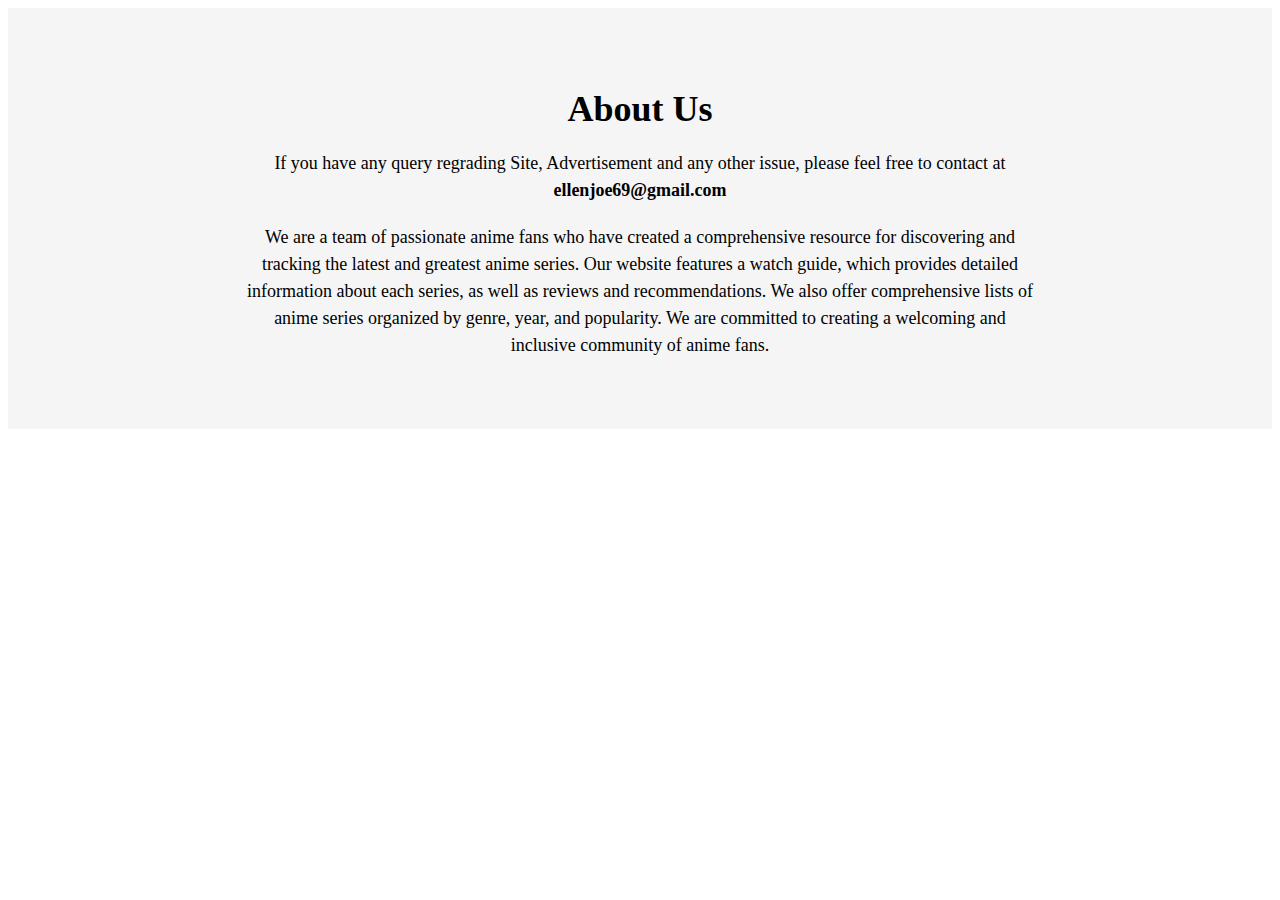
<file: about.html>
<!DOCTYPE html>
<html>
  <head>
	<meta charset="UTF-8">
    <meta http-equiv="X-UA-Compatible" content="IE=edge">
    <meta name="viewport" content="width=device-width, initial-scale=1.0">
    <title>Contact Us</title>
    <link rel="stylesheet" href="css/about.css">
	<link rel="icon" href="img/log.png" type="image/x-icon">
  </head>
<body>
	<section class="about-us">
		<div class="container">
			<h2>About Us</h2>
			<p>If you have any query regrading Site, Advertisement and any other issue, please feel free to contact at <strong>ellenjoe69@gmail.com</strong></p>

			<p>We are a team of passionate anime fans who have created a comprehensive resource for discovering and tracking the latest and greatest anime series. Our website features a watch guide, which provides detailed information about each series, as well as reviews and recommendations. We also offer comprehensive lists of anime series organized by genre, year, and popularity. We are committed to creating a welcoming and inclusive community of anime fans.</p>
			
	</section>
</body>
</html>
</file>
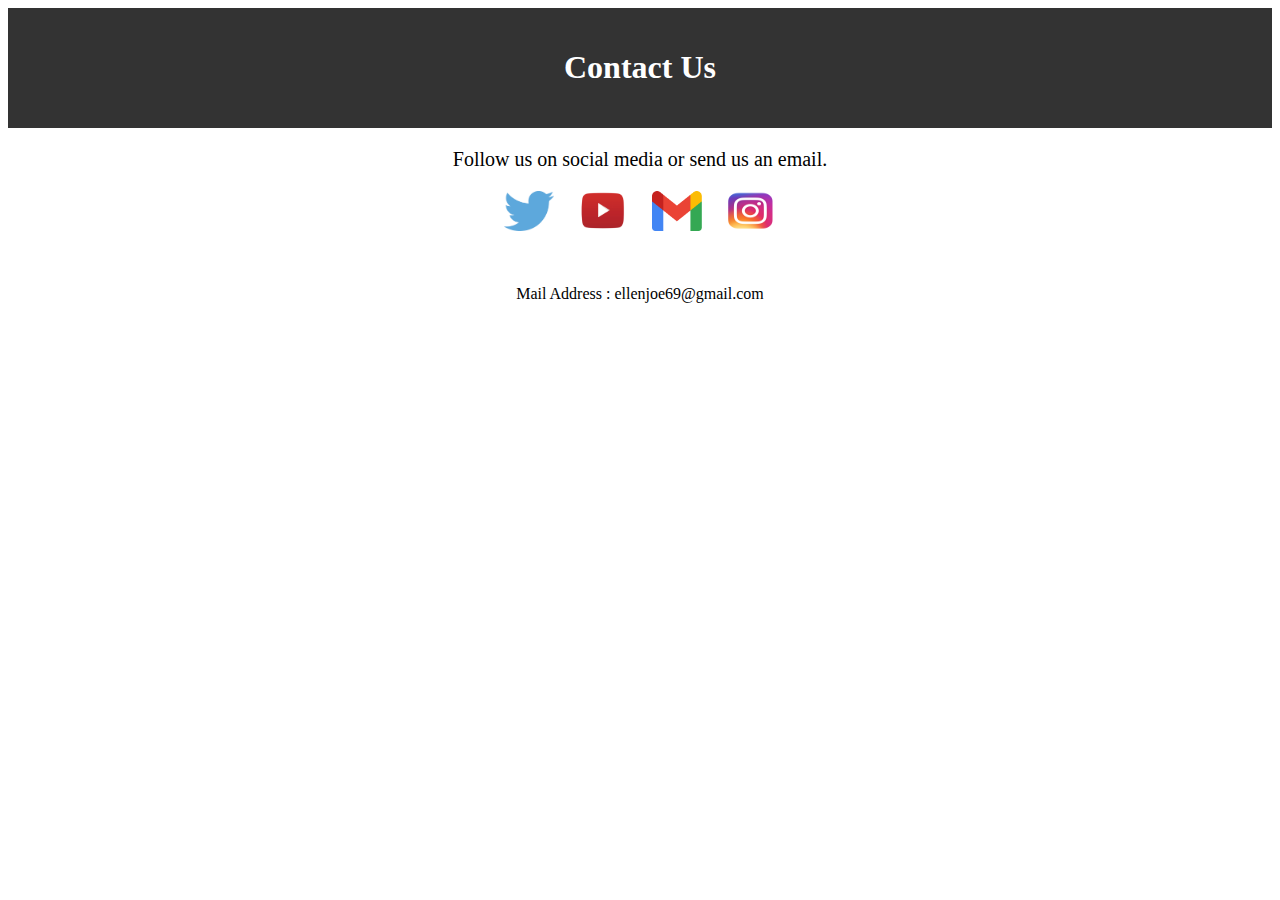
<file: contact.html>
<!DOCTYPE html>
<html>
  <head>
    <meta charset="UTF-8">
    <meta http-equiv="X-UA-Compatible" content="IE=edge">
    <meta name="viewport" content="width=device-width, initial-scale=1.0">
    <title>Contact Us</title>
    <link rel="stylesheet" href="css/contact.css">
    <link rel="icon" href="img/log.png" type="image/x-icon">
  </head>
  <body>
    <div class="header">
      <h1>Contact Us</h1>
    </div>
    <div class="content">
      <p>Follow us on social media or send us an email.</p>
      <ul>
        <li><a href="https://twitter.com/PiroYT_official" target="_blank"><img src="img/twitter.jpg"></a></li>
        <li><a href="https://www.youtube.com/channel/UCP7wWZFhfQB5cp6ta9821HA" target="_blank"><img src="img/you.jpg"></a></li>
        <li><a href="mailto:ellenjoe69@gmail.com" target="_blank"><img src="img/gmail.jpg"></a></li>
        <li><a href="https://www.instagram.com/herr_ellenjoey/" target="_blank"><img src="img/insta.jpg"></a></li>
      </ul>
      
    </div>
    <br>
    <p align="center" style="font-size: 16px;"> Mail Address : ellenjoe69@gmail.com </p>
  </body>
</html>
</file>
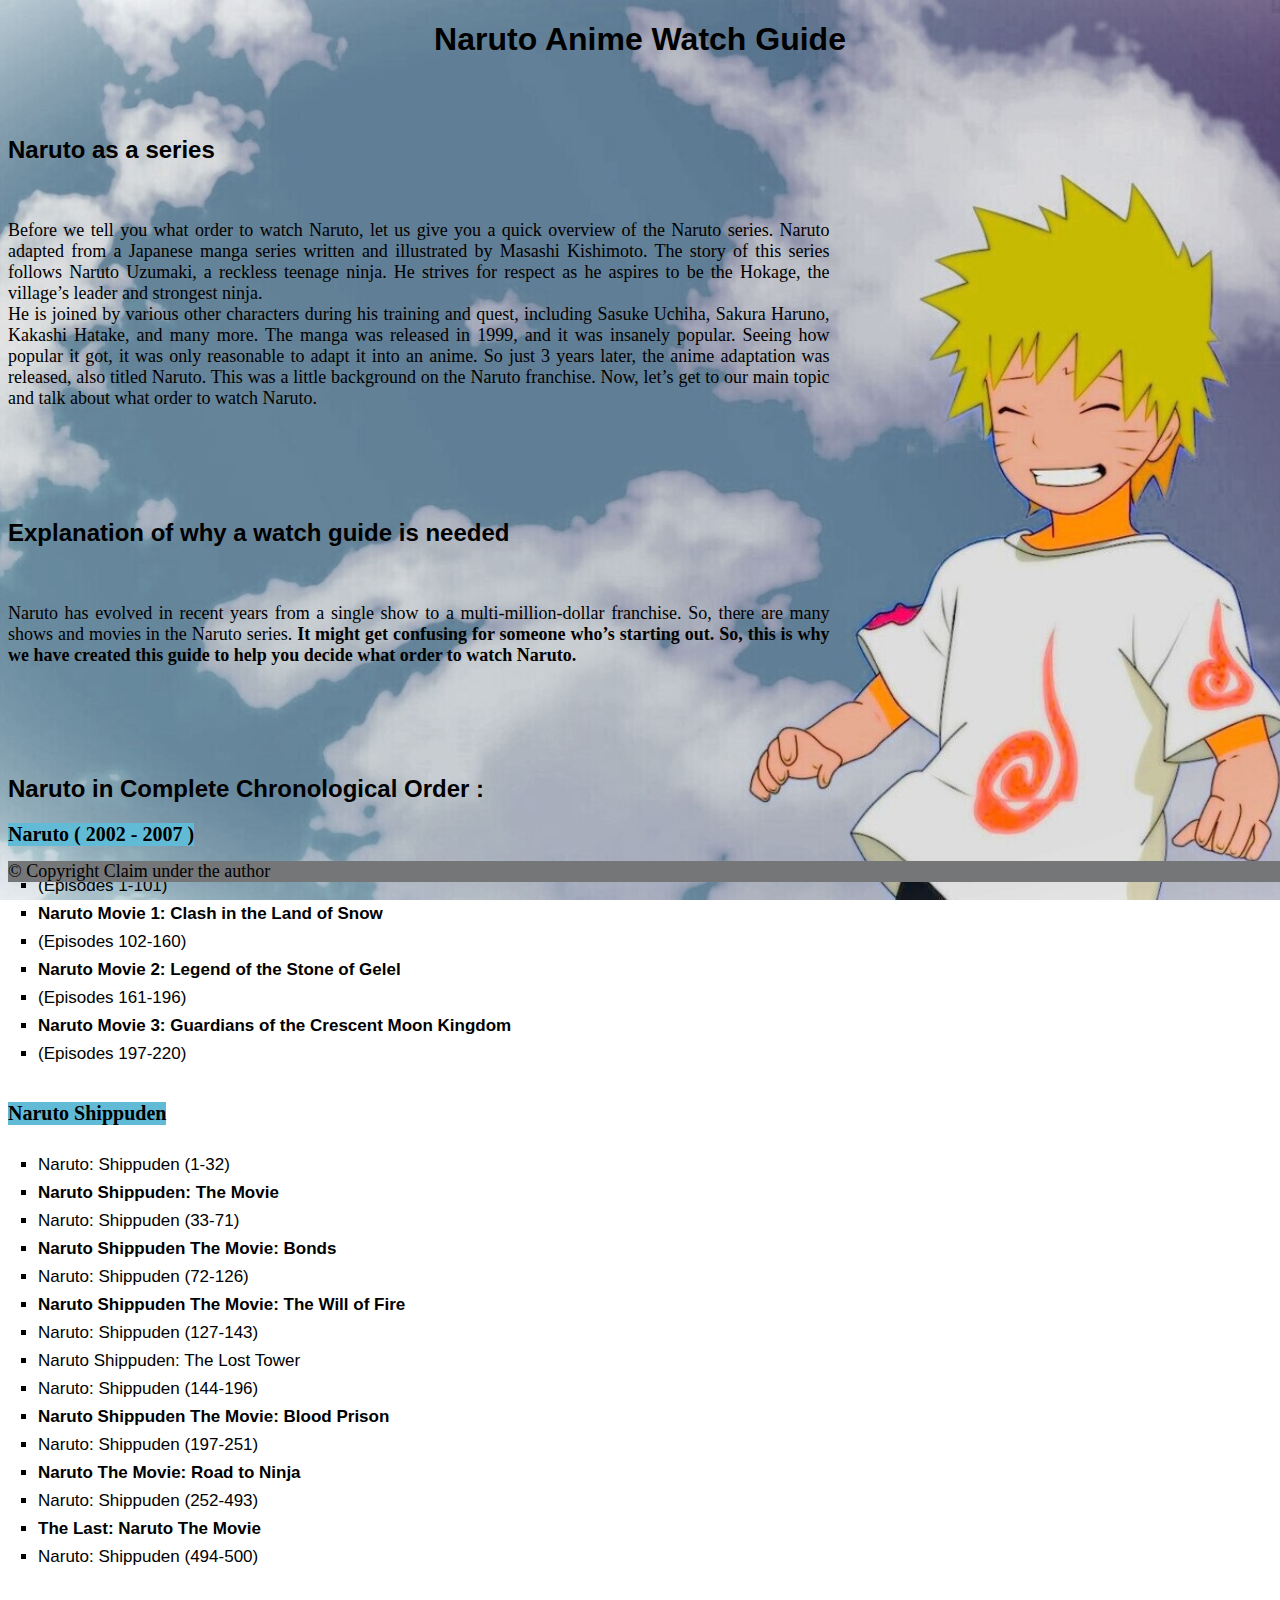
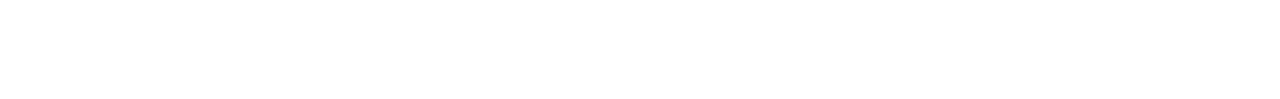
<file: naruto.html>
<!DOCTYPE html>
<html>
  <head>
    <title>Naruto Anime Watch Guide</title>
    <meta charset="utf-8">
    <meta name="viewport" content="width=device-width, initial-scale=1.0">
    <link rel="stylesheet" href="css/naruto.css">
    <link rel="stylesheet" href="css/utils.css">
    <link rel="icon" href="img/log.png" type="image/x-icon">
  </head>
  <body>
    <p class="cc" align="center">© Copyright Claim under the author</p>
    <div class="main">
      <h1 align="center" style="font-family: 'Trebuchet MS', 'Lucida Sans Unicode', 'Lucida Grande', 'Lucida Sans', Arial, sans-serif;">Naruto Anime Watch Guide</h1><br><br>

      <h2 style="font-family: 'Trebuchet MS', 'Lucida Sans Unicode', 'Lucida Grande', 'Lucida Sans', Arial, sans-serif;">Naruto as a series </h2>
     <br><p>Before we tell you what order to watch Naruto, let us give you a quick overview of the Naruto series. Naruto adapted from a Japanese manga series written and illustrated by Masashi Kishimoto.

        The story of this series follows Naruto Uzumaki, a reckless teenage ninja. He strives for respect as he aspires to be the Hokage, the village’s leader and strongest ninja.
       <br> He is joined by various other characters during his training and quest, including Sasuke Uchiha, Sakura Haruno, Kakashi Hatake, and many more.
   
        The manga was released in 1999, and it was insanely popular. Seeing how popular it got, it was only reasonable to adapt it into an anime. So just 3 years later, the anime adaptation was released, also titled Naruto.

        This was a little background on the Naruto franchise. Now, let’s get to our main topic and talk about what order to watch Naruto.
     </p><br><br><br><br>
<h2 style="font-family: 'Trebuchet MS', 'Lucida Sans Unicode', 'Lucida Grande', 'Lucida Sans', Arial, sans-serif;">Explanation of why a watch guide is needed</h2>
<br><p>Naruto has evolved in recent years from a single show to a multi-million-dollar franchise. So, there are many shows and movies in the Naruto series. <b>It might get confusing for someone who’s starting out. So, this is why we have created this guide to help you decide what order to watch Naruto.</b>
</p><br><br><br><br>
<h2 style="font-family: 'Trebuchet MS', 'Lucida Sans Unicode', 'Lucida Grande', 'Lucida Sans', Arial, sans-serif;" >Naruto in Complete Chronological Order :  </h2>

<h3>Naruto ( 2002 - 2007 )</h3>
<ul>
    <li>(Episodes 1-101)</li>
   <li><b> Naruto Movie 1: Clash in the Land of Snow</b></li>
    <li>(Episodes 102-160)</li>
    <li><b>Naruto Movie 2: Legend of the Stone of Gelel</b></li>
    <li>(Episodes 161-196)</li>
    <li><b>Naruto Movie 3: Guardians of the Crescent Moon Kingdom</b></li>
    <li>(Episodes 197-220)</li>
</ul>

<h3> Naruto Shippuden </h3>
<ul>
    <li>Naruto: Shippuden (1-32)</li>
        <li><b> Naruto Shippuden: The Movie</b></li>
    <li>Naruto: Shippuden (33-71)</li>
        <li><b> Naruto Shippuden The Movie: Bonds</b></li>
    <li>Naruto: Shippuden (72-126)</li>
        <li><b>Naruto Shippuden The Movie: The Will of Fire</b></li>
    <li>Naruto: Shippuden (127-143)</li>
        <li> Naruto Shippuden: The Lost Tower</li>
            <li>Naruto: Shippuden (144-196)</li>
                <li><b>Naruto Shippuden The Movie: Blood Prison</b></li>
    <li>Naruto: Shippuden (197-251)</li>
        <li><b>Naruto The Movie: Road to Ninja</b></li>
    <li> Naruto: Shippuden (252-493)</li>
        <li><b>The Last: Naruto The Movie</b></li>
    <li>Naruto: Shippuden (494-500)</li>
</ul>

          </div>
          <br>
          <br>
          <br><br>
          <br>
</body>




</html>
</file>
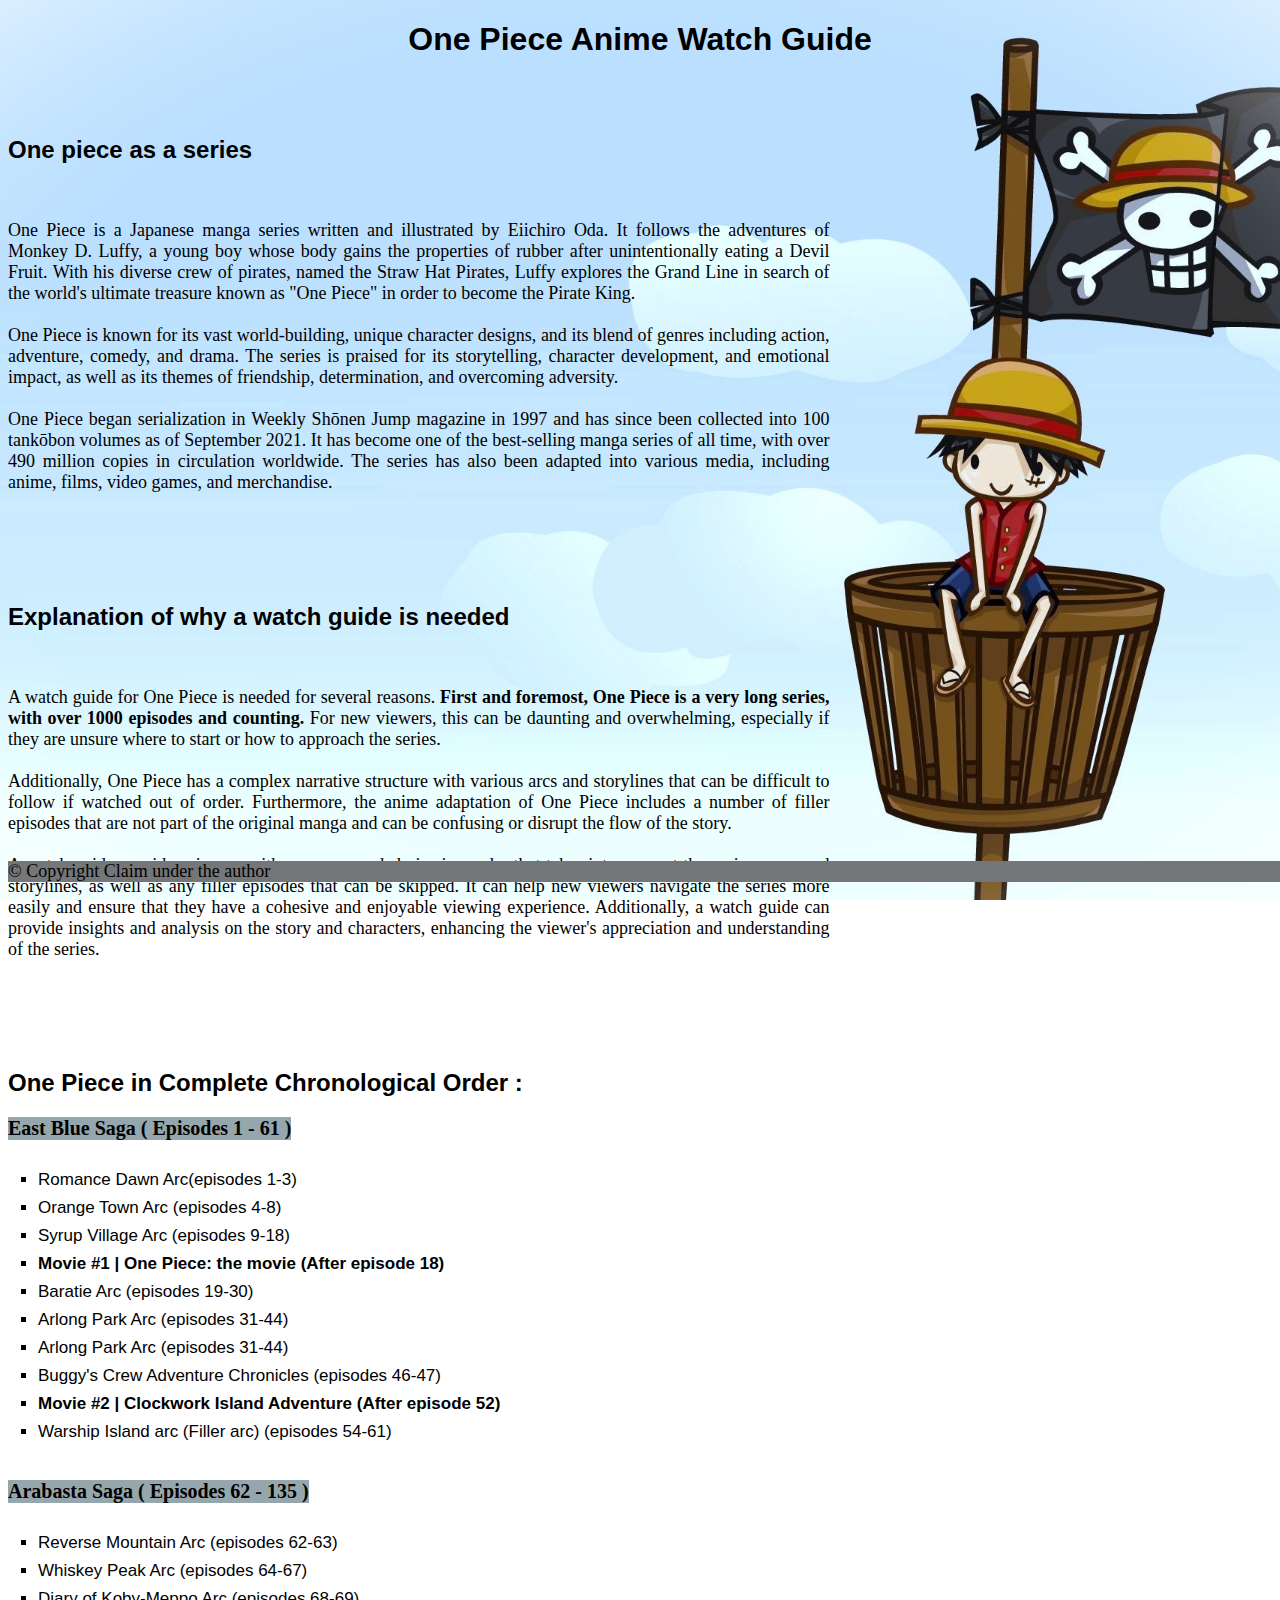
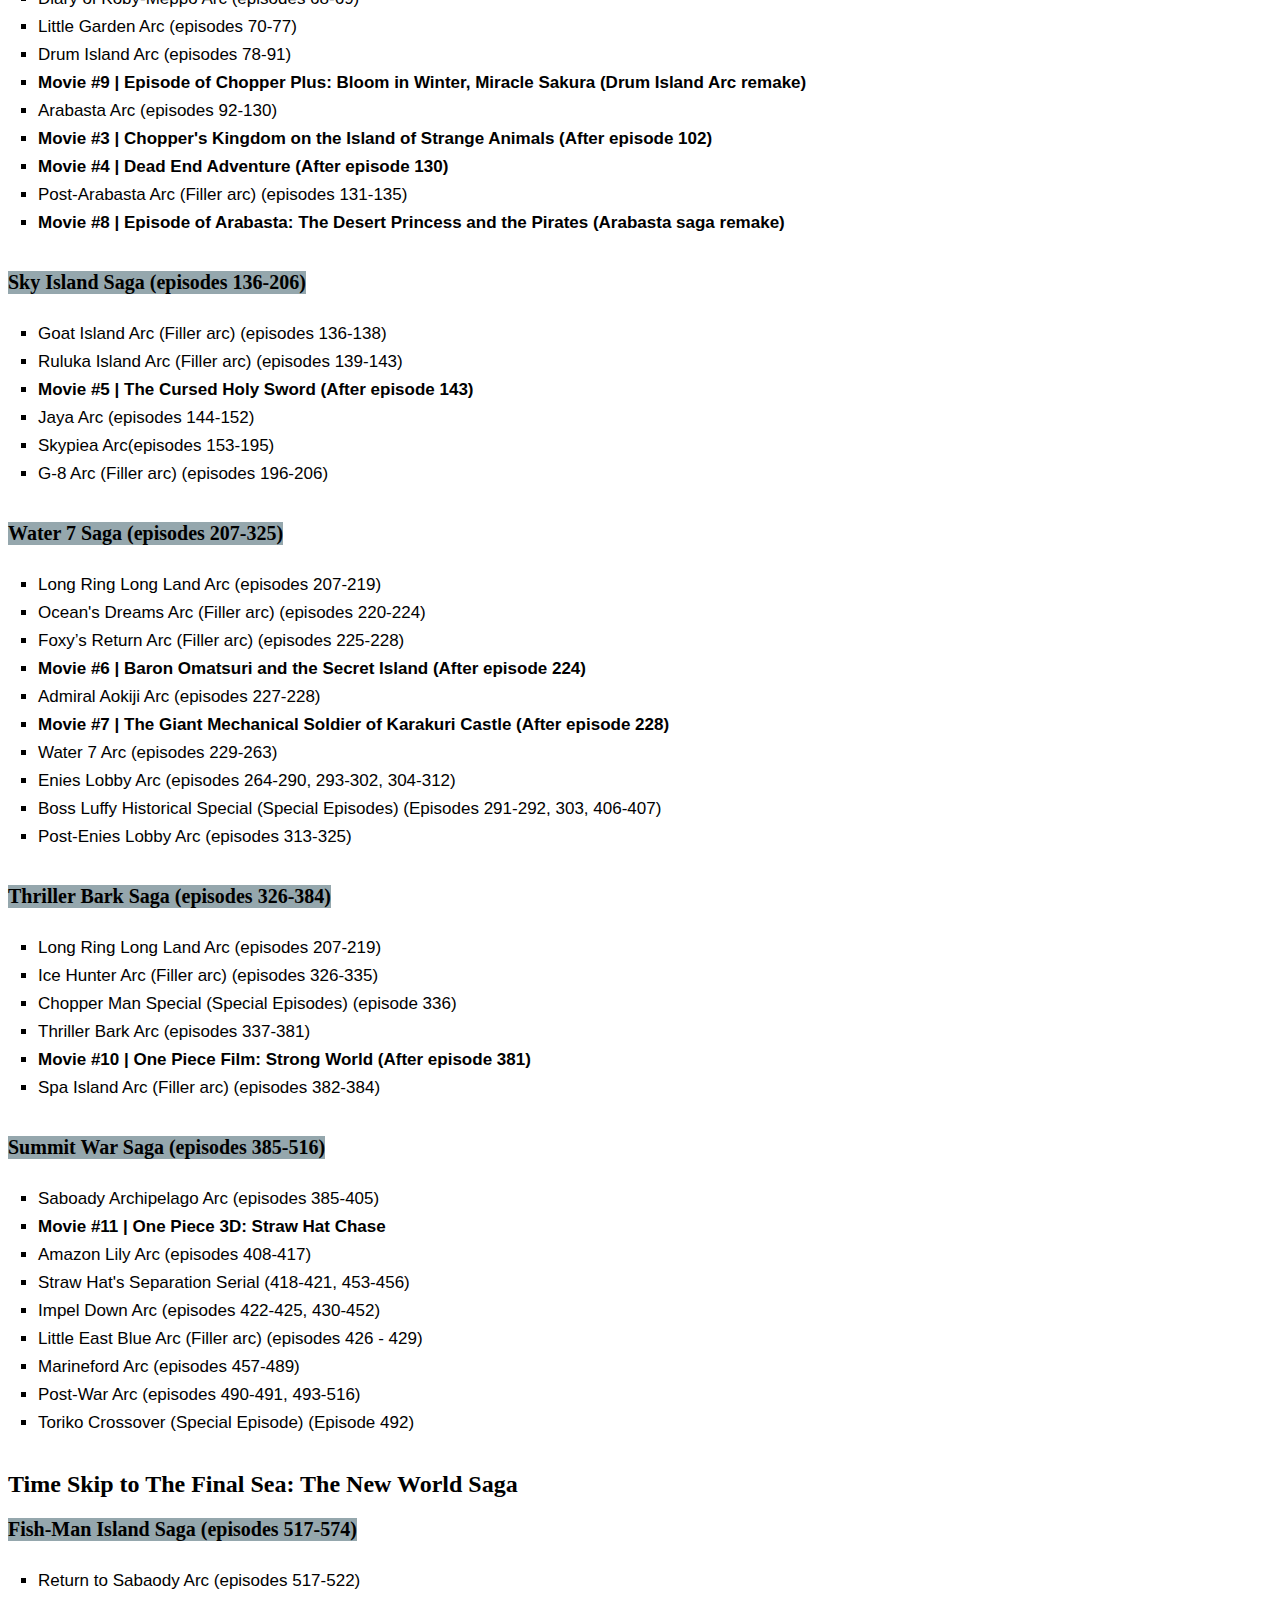
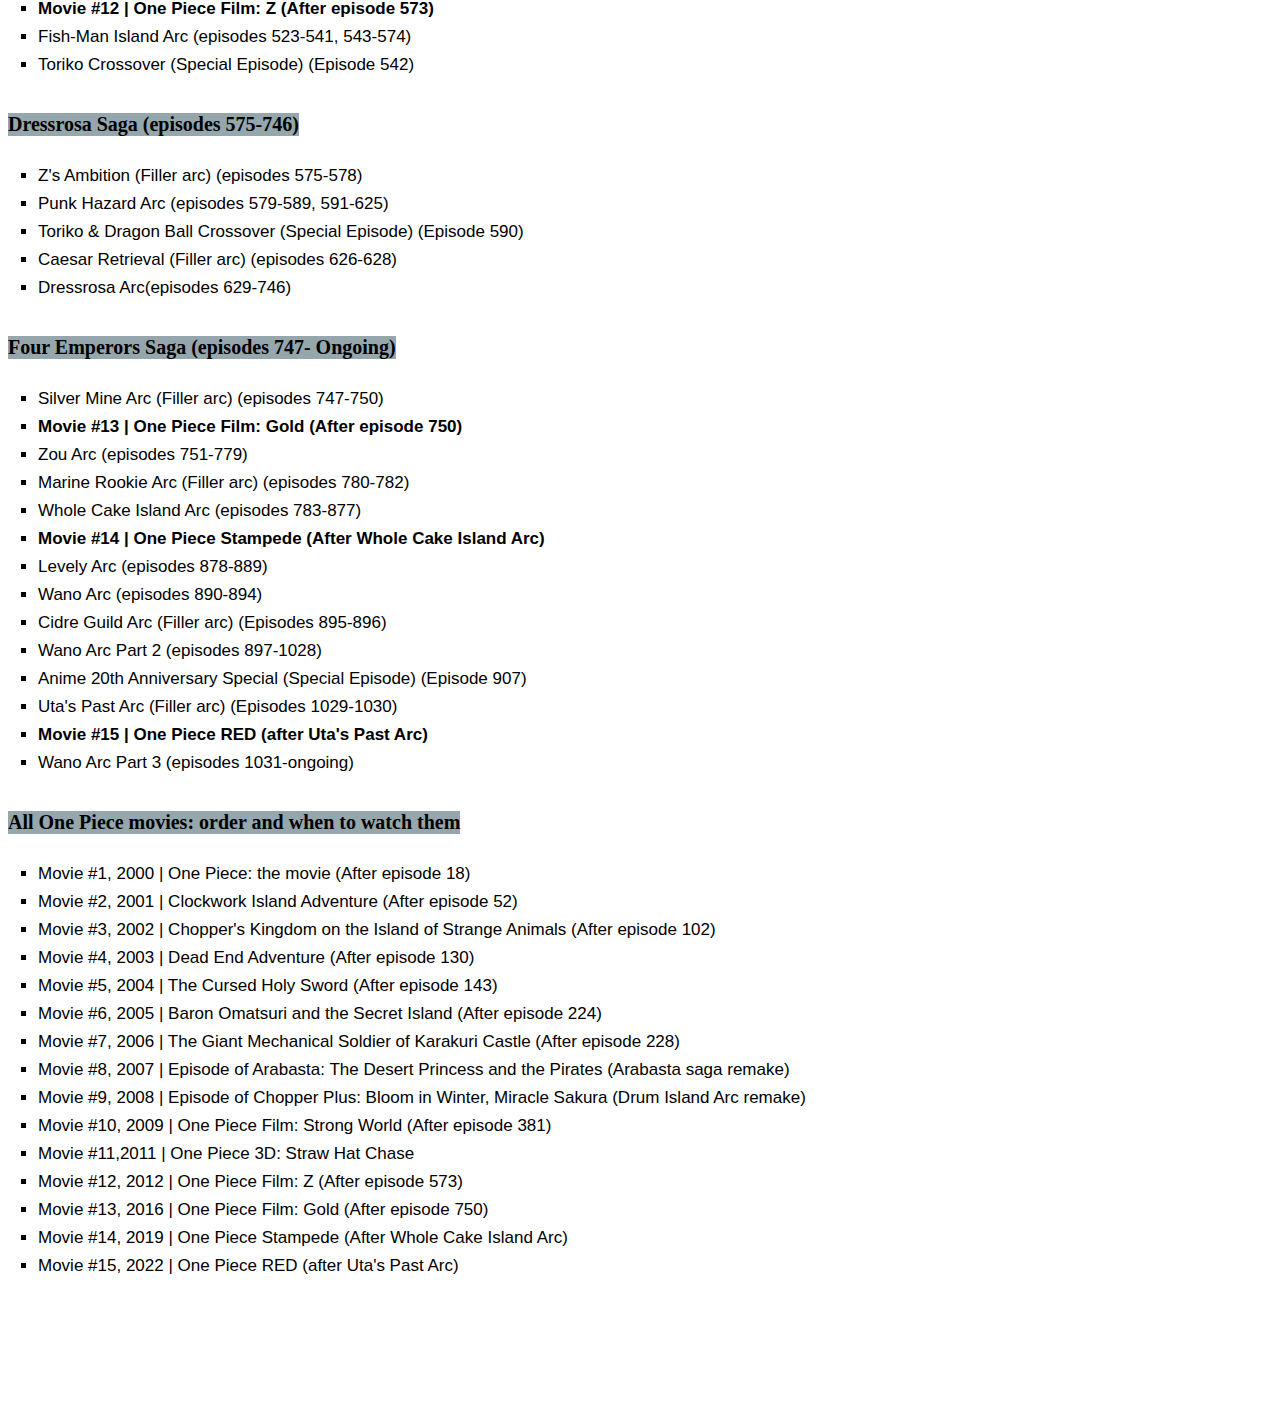
<file: onepiece.html>
<!DOCTYPE html>
<html>
  <head>
    <title>One Piece Anime Watch Guide</title>
    <meta charset="utf-8">
    <meta name="viewport" content="width=device-width, initial-scale=1.0">
    <link rel="stylesheet" href="css/onepiece.css">
    <link rel="stylesheet" href="css/utils.css">
    <link rel="icon" href="img/log.png" type="image/x-icon">
  </head>
  <body>
    <p class="cc" align="center">© Copyright Claim under the author</p>
    <div class="main">
      <h1 align="center" style="font-family: 'Trebuchet MS', 'Lucida Sans Unicode', 'Lucida Grande', 'Lucida Sans', Arial, sans-serif;">One Piece Anime Watch Guide</h1><br><br>

      <h2 style="font-family: 'Trebuchet MS', 'Lucida Sans Unicode', 'Lucida Grande', 'Lucida Sans', Arial, sans-serif;">One piece as a series </h2>
     <br><p> One Piece is a Japanese manga series written and illustrated by Eiichiro Oda. It follows the adventures of Monkey D. Luffy, a young boy whose body gains the properties of rubber after unintentionally eating a Devil Fruit. With his diverse crew of pirates, named the Straw Hat Pirates, Luffy explores the Grand Line in search of the world's ultimate treasure known as "One Piece" in order to become the Pirate King.
<br><br>
One Piece is known for its vast world-building, unique character designs, and its blend of genres including action, adventure, comedy, and drama. The series is praised for its storytelling, character development, and emotional impact, as well as its themes of friendship, determination, and overcoming adversity.
<br><br>
One Piece began serialization in Weekly Shōnen Jump magazine in 1997 and has since been collected into 100 tankōbon volumes as of September 2021. It has become one of the best-selling manga series of all time, with over 490 million copies in circulation worldwide. The series has also been adapted into various media, including anime, films, video games, and merchandise.
     </p><br><br><br><br>
<h2 style="font-family: 'Trebuchet MS', 'Lucida Sans Unicode', 'Lucida Grande', 'Lucida Sans', Arial, sans-serif;">Explanation of why a watch guide is needed</h2>
<br><p>A watch guide for One Piece is needed for several reasons. <b>First and foremost, One Piece is a very long series, with over 1000 episodes and counting.</b> For new viewers, this can be daunting and overwhelming, especially if they are unsure where to start or how to approach the series.
<br><br>
Additionally, One Piece has a complex narrative structure with various arcs and storylines that can be difficult to follow if watched out of order. Furthermore, the anime adaptation of One Piece includes a number of filler episodes that are not part of the original manga and can be confusing or disrupt the flow of the story.
<br><br>
A watch guide provides viewers with a recommended viewing order that takes into account the various arcs and storylines, as well as any filler episodes that can be skipped. It can help new viewers navigate the series more easily and ensure that they have a cohesive and enjoyable viewing experience. Additionally, a watch guide can provide insights and analysis on the story and characters, enhancing the viewer's appreciation and understanding of the series.
</p><br><br><br><br>
<h2 style="font-family: 'Trebuchet MS', 'Lucida Sans Unicode', 'Lucida Grande', 'Lucida Sans', Arial, sans-serif;" >One Piece in Complete Chronological Order :  </h2>

<h3>East Blue Saga ( Episodes 1 - 61 )</h3>
<ul>
  <li>Romance Dawn Arc(episodes 1-3)</li>
  <li>Orange Town Arc (episodes 4-8)</li>
  <li>Syrup Village Arc (episodes 9-18)</li>
  <li><b>Movie #1 | One Piece: the movie (After episode 18)</b></li>
  <li>Baratie Arc (episodes 19-30)</li>
  <li>Arlong Park Arc (episodes 31-44)</li>
  <li>Arlong Park Arc (episodes 31-44)</li>
  <li>Buggy's Crew Adventure Chronicles (episodes 46-47)</li>
  <li><b>Movie #2 | Clockwork Island Adventure (After episode 52)</b></li>
  <li>Warship Island arc (Filler arc) (episodes 54-61)</li>
</ul>

<h3>Arabasta Saga ( Episodes 62 - 135 )</h3>
<ul>
  <li>Reverse Mountain Arc (episodes 62-63)</li>
  <li>Whiskey Peak Arc (episodes 64-67)</li>
  <li>Diary of Koby-Meppo Arc (episodes 68-69)</li>
  <li>Little Garden Arc (episodes 70-77)</li>
  <li>Drum Island Arc (episodes 78-91)</li>
  <li><b>Movie #9 | Episode of Chopper Plus: Bloom in Winter, Miracle Sakura (Drum Island Arc remake)</b></li>
  <li>Arabasta Arc (episodes 92-130)</li>
  <li><b>Movie #3 | Chopper's Kingdom on the Island of Strange Animals (After episode 102)</b></li>
  <li><b>Movie #4 | Dead End Adventure (After episode 130)</b></li>
  <li>Post-Arabasta Arc (Filler arc) (episodes 131-135)</li>
  <li><b>Movie #8 | Episode of Arabasta: The Desert Princess and the Pirates (Arabasta saga remake)</b></li>
</ul>

<h3>Sky Island Saga (episodes 136-206)</h3>
<ul>
  <li>Goat Island Arc (Filler arc) (episodes 136-138)</li>
    <li>Ruluka Island Arc (Filler arc) (episodes 139-143)</li>
      <li><b>Movie #5 | The Cursed Holy Sword (After episode 143)</b></li>
        <li>Jaya Arc (episodes 144-152)</li>
          <li>Skypiea Arc(episodes 153-195)</li>
            <li>G-8 Arc (Filler arc) (episodes 196-206)</li>
</ul>

<h3>Water 7 Saga (episodes 207-325)</h3>
<ul>
  <li>Long Ring Long Land Arc (episodes 207-219)</li>
    <li>Ocean's Dreams Arc (Filler arc) (episodes 220-224)</li>
      <li>Foxy’s Return Arc (Filler arc) (episodes 225-228)</li>
        <li><b> Movie #6 | Baron Omatsuri and the Secret Island (After episode 224)</b></li>
          <li>Admiral Aokiji Arc (episodes 227-228)</li>
            <li><b>Movie #7 | The Giant Mechanical Soldier of Karakuri Castle (After episode 228)</b></li>
              <li> Water 7 Arc (episodes 229-263)</li>
                <li> Enies Lobby Arc (episodes 264-290, 293-302, 304-312)</li>
                  <li>Boss Luffy Historical Special (Special Episodes) (Episodes 291-292, 303, 406-407)</li>
                    <li>Post-Enies Lobby Arc (episodes 313-325)</li>
</ul>

<h3>Thriller Bark Saga (episodes 326-384)</h3>
<ul>
  <li>Long Ring Long Land Arc (episodes 207-219)</li>
  <li>Ice Hunter Arc (Filler arc) (episodes 326-335)</li>
  <li>Chopper Man Special (Special Episodes) (episode 336)</li>
    <li>Thriller Bark Arc (episodes 337-381)</li>
      <li><b>Movie #10 | One Piece Film: Strong World (After episode 381)</b></li>
        <li>Spa Island Arc (Filler arc) (episodes 382-384)</li>
</ul>

<h3>Summit War Saga (episodes 385-516)</h3>
<ul>
  <li>Saboady Archipelago Arc (episodes 385-405)</li>
    <li><b>Movie #11 | One Piece 3D: Straw Hat Chase</b></li>
      <li>Amazon Lily Arc (episodes 408-417)</li>
        <li>Straw Hat's Separation Serial (418-421, 453-456)</li>
          <li>Impel Down Arc (episodes 422-425, 430-452)</li>
            <li>Little East Blue Arc (Filler arc) (episodes 426 - 429)</li>
              <li>Marineford Arc (episodes 457-489)</li>
                <li>Post-War Arc (episodes 490-491, 493-516)</li>
                  <li>Toriko Crossover (Special Episode) (Episode 492)</li>
</ul>

<h2>Time Skip to The Final Sea: The New World Saga</h2>

<h3>Fish-Man Island Saga (episodes 517-574)</h3>
<ul>
  <li>Return to Sabaody Arc (episodes 517-522)</li>
    <li><b>Movie #12 | One Piece Film: Z (After episode 573)</b></li>
      <li>Fish-Man Island Arc (episodes 523-541, 543-574)</li>
        <li>Toriko Crossover (Special Episode) (Episode 542)</li>
      </ul>

      <h3>Dressrosa Saga (episodes 575-746)</h3>
<ul>
  <li>Z's Ambition (Filler arc) (episodes 575-578)</li>
    <li>Punk Hazard Arc (episodes 579-589, 591-625)</li>
      <li>Toriko & Dragon Ball Crossover (Special Episode) (Episode 590)</li>
        <li>Caesar Retrieval (Filler arc) (episodes 626-628)</li>
          <li>Dressrosa Arc(episodes 629-746)</li>
      </ul>

      <h3>Four Emperors Saga (episodes 747- Ongoing)</h3>
      <ul>
        <li>Silver Mine Arc (Filler arc) (episodes 747-750)</li>
          <li><b>Movie #13 | One Piece Film: Gold (After episode 750)</b></li>
            <li>Zou Arc (episodes 751-779)</li>
              <li>Marine Rookie Arc (Filler arc) (episodes 780-782)</li>
                <li>Whole Cake Island Arc (episodes 783-877)</li>
                  <li><b>Movie #14 | One Piece Stampede (After Whole Cake Island Arc)</b></li>
                    <li>Levely Arc (episodes 878-889)</li>
                      <li>Wano Arc (episodes 890-894)</li>
                        <li>Cidre Guild Arc (Filler arc) (Episodes 895-896)</li>
                          <li>Wano Arc Part 2 (episodes 897-1028)</li>
                            <li>Anime 20th Anniversary Special (Special Episode) (Episode 907)</li>
                              <li>Uta's Past Arc (Filler arc) (Episodes 1029-1030)</li>
                                <li><b>Movie #15 | One Piece RED (after Uta's Past Arc)</b></li>
                                  <li>Wano Arc Part 3 (episodes 1031-ongoing)</li>
            </ul>

            <h3>All One Piece movies: order and when to watch them</h3>
            <ul>
              <li> Movie #1, 2000 | One Piece: the movie (After episode 18)</li>
                <li>Movie #2, 2001 | Clockwork Island Adventure (After episode 52)</li>
                  <li> Movie #3, 2002 | Chopper's Kingdom on the Island of Strange Animals (After episode 102)</li>
                    <li>Movie #4, 2003 | Dead End Adventure (After episode 130)</li>
                      <li>Movie #5, 2004 | The Cursed Holy Sword (After episode 143)</li>
                        <li> Movie #6, 2005 | Baron Omatsuri and the Secret Island (After episode 224)</li>
                          <li> Movie #7, 2006 | The Giant Mechanical Soldier of Karakuri Castle (After episode 228)</li>
                            <li> Movie #8, 2007 | Episode of Arabasta: The Desert Princess and the Pirates (Arabasta saga remake)</li>
                              <li>  Movie #9, 2008 | Episode of Chopper Plus: Bloom in Winter, Miracle Sakura (Drum Island Arc remake)</li>
                                <li>  Movie #10, 2009 | One Piece Film: Strong World (After episode 381)</li>
                                  <li> Movie #11,2011 | One Piece 3D: Straw Hat Chase</li>
                                    <li> Movie #12, 2012 | One Piece Film: Z (After episode 573)</li>
              <li> Movie #13, 2016 | One Piece Film: Gold (After episode 750)</li>
                <li> Movie #14, 2019 | One Piece Stampede (After Whole Cake Island Arc)</li>
                  <li>  Movie #15, 2022 | One Piece RED (after Uta's Past Arc)</li>
            </ul>
          </div>
          <br>
          <br>
          <br><br>
          <br>
</body>




</html>
</file>
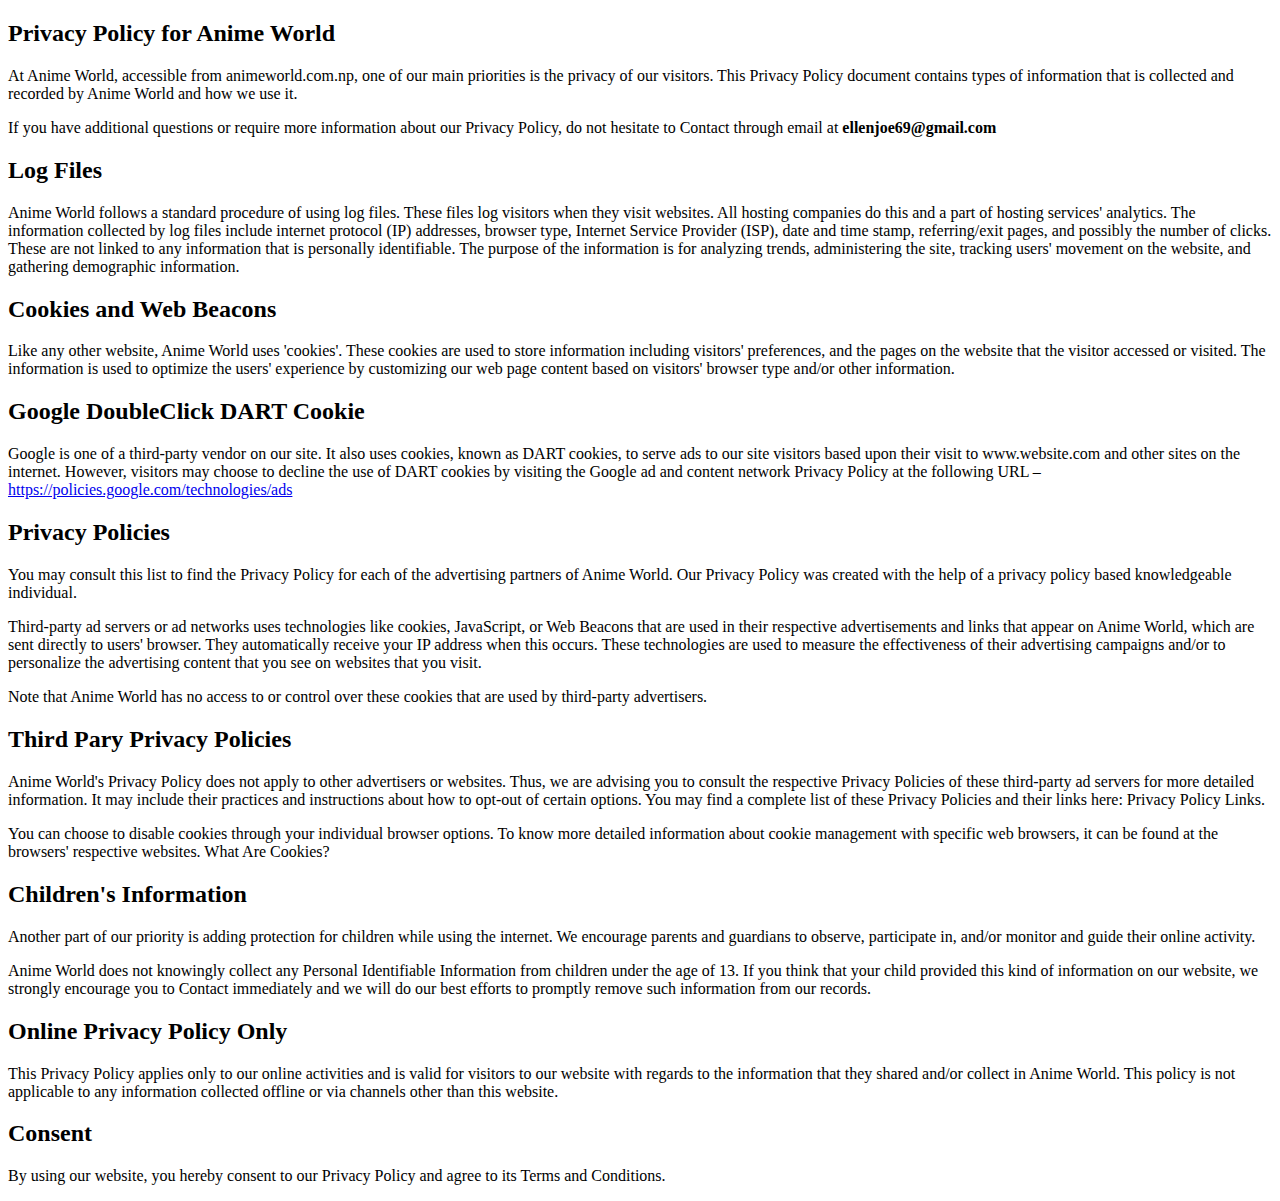
<file: privacy.html>
<!DOCTYPE html>
<html lang="en">
<head>
    <meta charset="UTF-8">
    <meta http-equiv="X-UA-Compatible" content="IE=edge">
    <meta name="viewport" content="width=device-width, initial-scale=1.0">
    <link rel="icon" href="img/log.png" type="image/x-icon">
    <title>Privacy Policy</title>
    <style> 
    p{
        font-family: 'Merienda', cursive;
    }
    h2{
        font-family: Cambria, Cochin, Georgia, Times, 'Times New Roman', serif;
    }
    </style>
</head>
<body>
    <h2>Privacy Policy for Anime World</h2>
<p>At Anime World, accessible from animeworld.com.np, one of our main priorities is the privacy of our visitors. This Privacy Policy document contains types of information that is collected and recorded by Anime World and how we use it.</p>
<p>If you have additional questions or require more information about our Privacy Policy, do not hesitate to Contact through email at <b>ellenjoe69@gmail.com</b></p>
<h2>Log Files</h2>
<p>Anime World follows a standard procedure of using log files. These files log visitors when they visit websites. All hosting companies do this and a part of hosting services' analytics. The information collected by log files include internet protocol (IP) addresses, browser type, Internet Service Provider (ISP), date and time stamp, referring/exit pages, and possibly the number of clicks. These are not linked to any information that is personally identifiable. The purpose of the information is for analyzing trends, administering the site, tracking users' movement on the website, and gathering demographic information.</p>
<h2>Cookies and Web Beacons</h2>
<p>Like any other website, Anime World uses 'cookies'. These cookies are used to store information including visitors' preferences, and the pages on the website that the visitor accessed or visited. The information is used to optimize the users' experience by customizing our web page content based on visitors' browser type and/or other information.</p>
<h2>Google DoubleClick DART Cookie</h2>
<p>Google is one of a third-party vendor on our site. It also uses cookies, known as DART cookies, to serve ads to our site visitors based upon their visit to www.website.com and other sites on the internet. However, visitors may choose to decline the use of DART cookies by visiting the Google ad and content network Privacy Policy at the following URL – <a href="https://policies.google.com/technologies/ads">https://policies.google.com/technologies/ads</a></p>
<h2>Privacy Policies</h2>
<P>You may consult this list to find the Privacy Policy for each of the advertising partners of Anime World. Our Privacy Policy was created with the help of a privacy policy based knowledgeable individual.</p>
<p>Third-party ad servers or ad networks uses technologies like cookies, JavaScript, or Web Beacons that are used in their respective advertisements and links that appear on Anime World, which are sent directly to users' browser. They automatically receive your IP address when this occurs. These technologies are used to measure the effectiveness of their advertising campaigns and/or to personalize the advertising content that you see on websites that you visit.</p>
<p>Note that Anime World has no access to or control over these cookies that are used by third-party advertisers.</p>
<h2>Third Pary Privacy Policies</h2>
<p>Anime World's Privacy Policy does not apply to other advertisers or websites. Thus, we are advising you to consult the respective Privacy Policies of these third-party ad servers for more detailed information. It may include their practices and instructions about how to opt-out of certain options. You may find a complete list of these Privacy Policies and their links here: Privacy Policy Links.</p>
<p>You can choose to disable cookies through your individual browser options. To know more detailed information about cookie management with specific web browsers, it can be found at the browsers' respective websites. What Are Cookies?</p>
<h2>Children's Information</h2>
<p>Another part of our priority is adding protection for children while using the internet. We encourage parents and guardians to observe, participate in, and/or monitor and guide their online activity.</p>
<p>Anime World does not knowingly collect any Personal Identifiable Information from children under the age of 13. If you think that your child provided this kind of information on our website, we strongly encourage you to Contact immediately and we will do our best efforts to promptly remove such information from our records.</p>
<h2>Online Privacy Policy Only</h2>
<p>This Privacy Policy applies only to our online activities and is valid for visitors to our website with regards to the information that they shared and/or collect in Anime World. This policy is not applicable to any information collected offline or via channels other than this website.</p>
<h2>Consent</h2>
<p>By using our website, you hereby consent to our Privacy Policy and agree to its Terms and Conditions.</p>

    
</body>
</html>
</file>
<file: css/about.css>
.about-us {
	padding: 50px;
	background-color: #f5f5f5;
	text-align: center;
}

.about-us h2 {
	font-size: 36px;
	margin-bottom: 20px;
}

.about-us p {
	font-size: 18px;
	line-height: 1.5;
	margin-bottom: 20px;
}

.container {
	max-width: 800px;
	margin: 0 auto;
}
</file>
<file: css/contact.css>
/* Style the header */
.header {
    background-color: #333;
    color: white;
    text-align: center;
    padding: 20px;
  }
  
  /* Style the content */
  .content {
    max-width: 500px;
    margin: 0 auto;
    text-align: center;
  }
  p{
    font-size: 20px;
    font-family: 'Merienda', cursive;
  }
  
  /* Style the social media icons */
  ul {
    list-style: none;
    padding: 0;
  }
  
  li {
    display: inline-block;
    margin: 0 10px;
  }
  
  img {
    height: 40px;
    width: 50px;
  }
</file>
<file: css/naruto.css>
.cc{
    position: fixed;
    bottom: 0px;
    padding-bottom: 0px;
    font-family: 'Merienda', cursive;
    background-color: #747678;
    width: 100%;

  }
body{
    height: 100%;
    background-image: url(../img/alm.jpg);
    background-size: cover;
    background-repeat: no-repeat;
    background-position: center;
    background-attachment: fixed;
}
ul{
    list-style:square;
    padding: 10px;
    padding-left: 30px;
}
li{
    font-size: 17px;
    padding-bottom:8px;

   font-family: 'Segoe UI', Tahoma, Geneva, Verdana, sans-serif;
}
h3{
    font-family: Cambria, Cochin, Georgia, Times, 'Times New Roman', serif;
    font-size: 20px;
    background-color: #61bbd6;
 width: fit-content;
}

p{
    font-family: 'Merienda', cursive;
    width: 65%;
text-align: justify;
font-size: 18px;
}
</file>
<file: css/utils.css>
@media only screen and (max-width:375px){

.main{
visibility: collapse;
visibility: visible;
visibility: inherit;
}
}
</file>
<file: css/onepiece.css>
.cc{
    position: fixed;
    bottom: 0px;
    padding-bottom: 0px;
    font-family: 'Merienda', cursive;
    background-color: #747678;
    width: 100%;

  }
body{
    height: 100%;
    background-image: url(../img/bcd.jpg);
    background-size: cover;
    background-repeat: no-repeat;
    background-position: center;
    background-attachment: fixed;
}
ul{
    list-style:square;
    padding: 10px;
    padding-left: 30px;
}
li{
    font-size: 17px;
    padding-bottom:8px;

   font-family: 'Segoe UI', Tahoma, Geneva, Verdana, sans-serif;
}
h3{
    font-family: Cambria, Cochin, Georgia, Times, 'Times New Roman', serif;
    font-size: 20px;
    background-color: #95a7ad;
 width: fit-content;
}

p{
    font-family: 'Merienda', cursive;
    width: 65%;
text-align: justify;
font-size: 18px;
}
</file>
